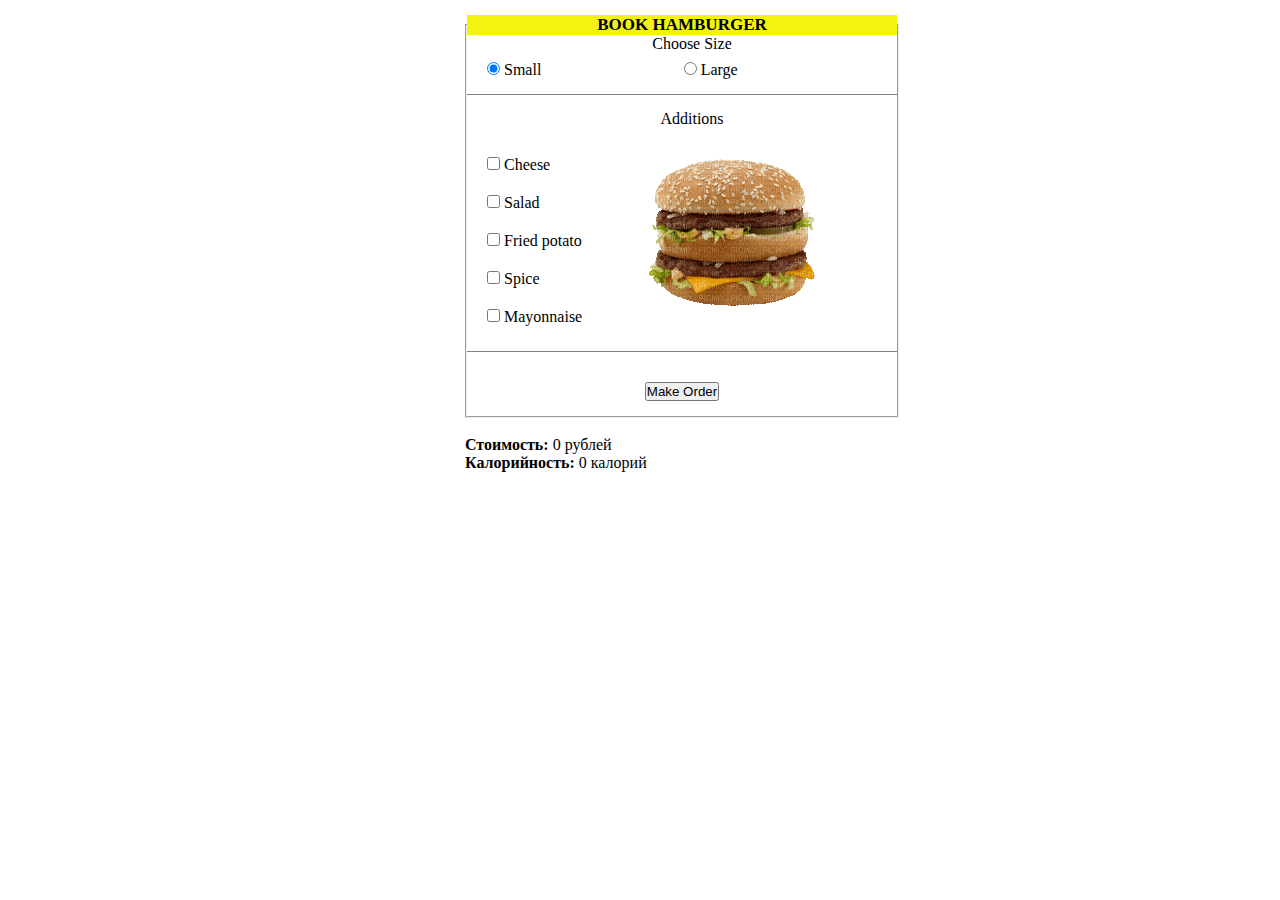
<file: hamburger/index.html>
<!--
Задание 3. *Некая сеть фастфуда предлагает несколько видов гамбургеров:
### Маленький (50 рублей, 20 калорий).
### Большой (100 рублей, 40 калорий). ### Гамбургер может быть с одним из нескольких видов начинок (обязательно):
### С сыром (+10 рублей, +20 калорий).
### С салатом (+20 рублей, +5 калорий).
### С картофелем (+15 рублей, +10 калорий). 
### Дополнительно гамбургер можно посыпать приправой (+15 рублей, +0 калорий) и полить майонезом (+20 рублей, +5 калорий). 
### 3Напишите программу, рассчитывающую стоимость и калорийность гамбургера. Можно использовать примерную архитектуру класса из методички, но можно использовать и свою.
-->
<!DOCTYPE html>
<html lang="en">

<head>
    <meta charset="UTF-8">
    <title>Сеть фастфудов HAMBURGER Ltd.</title>
    <link rel="stylesheet" href="./css/style.css">
</head>

<body>
    <form name="" action="" id="form">
        <fieldset>
            <legend>book Hamburger</legend>
            <div class="row">
                <p>Choose Size</p>
                <div class="radio-variant">
                    <input type="radio" name="size" id="small" value="small" checked/>
                    <label for="small">Small</label>
                </div>
                <div class="radio-variant">
                    <input type="radio" name="size" id="large" value="large" />
                    <label for="large">Large</label>
                </div>
            </div>
            <div class="row additions">
                <p>Additions</p>
                <div class="container">
                    <div class="boxes">
                        <div class="checkbox-variant">
                            <input type="checkbox" name="add" id="cheese" value="cheese" />
                            <label for="cheese">Cheese</label>
                        </div>
                        <div class="checkbox-variant">
                            <input type="checkbox" name="add" id="salad" value="salad" />
                            <label for="salad">Salad</label>
                        </div>
                        <div class="checkbox-variant">
                            <input type="checkbox" name="add" id="potato" value="potato" />
                            <label for="potato">Fried potato</label>
                        </div>
                        <div class="checkbox-variant">
                            <input type="checkbox" name="add" id="spice" value="spice" />
                            <label for="spice">Spice</label>
                        </div>
                        <div class="checkbox-variant">
                            <input type="checkbox" name="add" id="mayonnaise" value="mayonnaise" />
                            <label for="mayonnaise">Mayonnaise</label>
                        </div>
                    </div>
                    <div class="img">
                        <img src="img/burger.gif" alt="img" style="vertical-align: middle">
                    </div>
                </div>
            </div>
            <div class="submit">
                <input type="submit" value="Make Order" />
            </div>
        </fieldset>
        <br />
        <div id="result">
            <div><b>Стоимость:</b> <span id="price">0</span> рублей</div>
            <div><b>Калорийность:</b> <span id="calories">0</span> калорий</div>
        </div>
    </form>
    <script src="./js/main.js"></script>
</body>

</html>
</file>
<file: hamburger/css/style.css>
* {
    margin: 0;
    padding: 0;
}

#form {
    display: block;
    width: 350px;
    margin: 15px auto 0;
}

p {
    margin-bottom: 8px;
    display: flex;
    justify-content: center;
}

legend {
    width: 400px;
    background-color: rgb(243, 243, 18);
    font-size: 17px;
    display: block;
    padding: 0 15px;
    font-weight: bold;
    text-transform: uppercase;
    text-align: center;
}

.checkbox-variant {
    padding-top: 20px;
}

.radio-variant {
    display: inline-block;
    width: 47%;
}

.row {
    border-bottom: 1px solid gray;
    padding-bottom: 15px;
    margin-bottom: 15px;
    padding-left: 20px;
}

.container {
    display: flex;
}

.img {
    padding-left: 50px;
}

.submit {
    padding: 15px;
    display: flex;
    justify-content: center;
}

#message {
    height: 28px
}

label {
    cursor: pointer;
}
</file>
